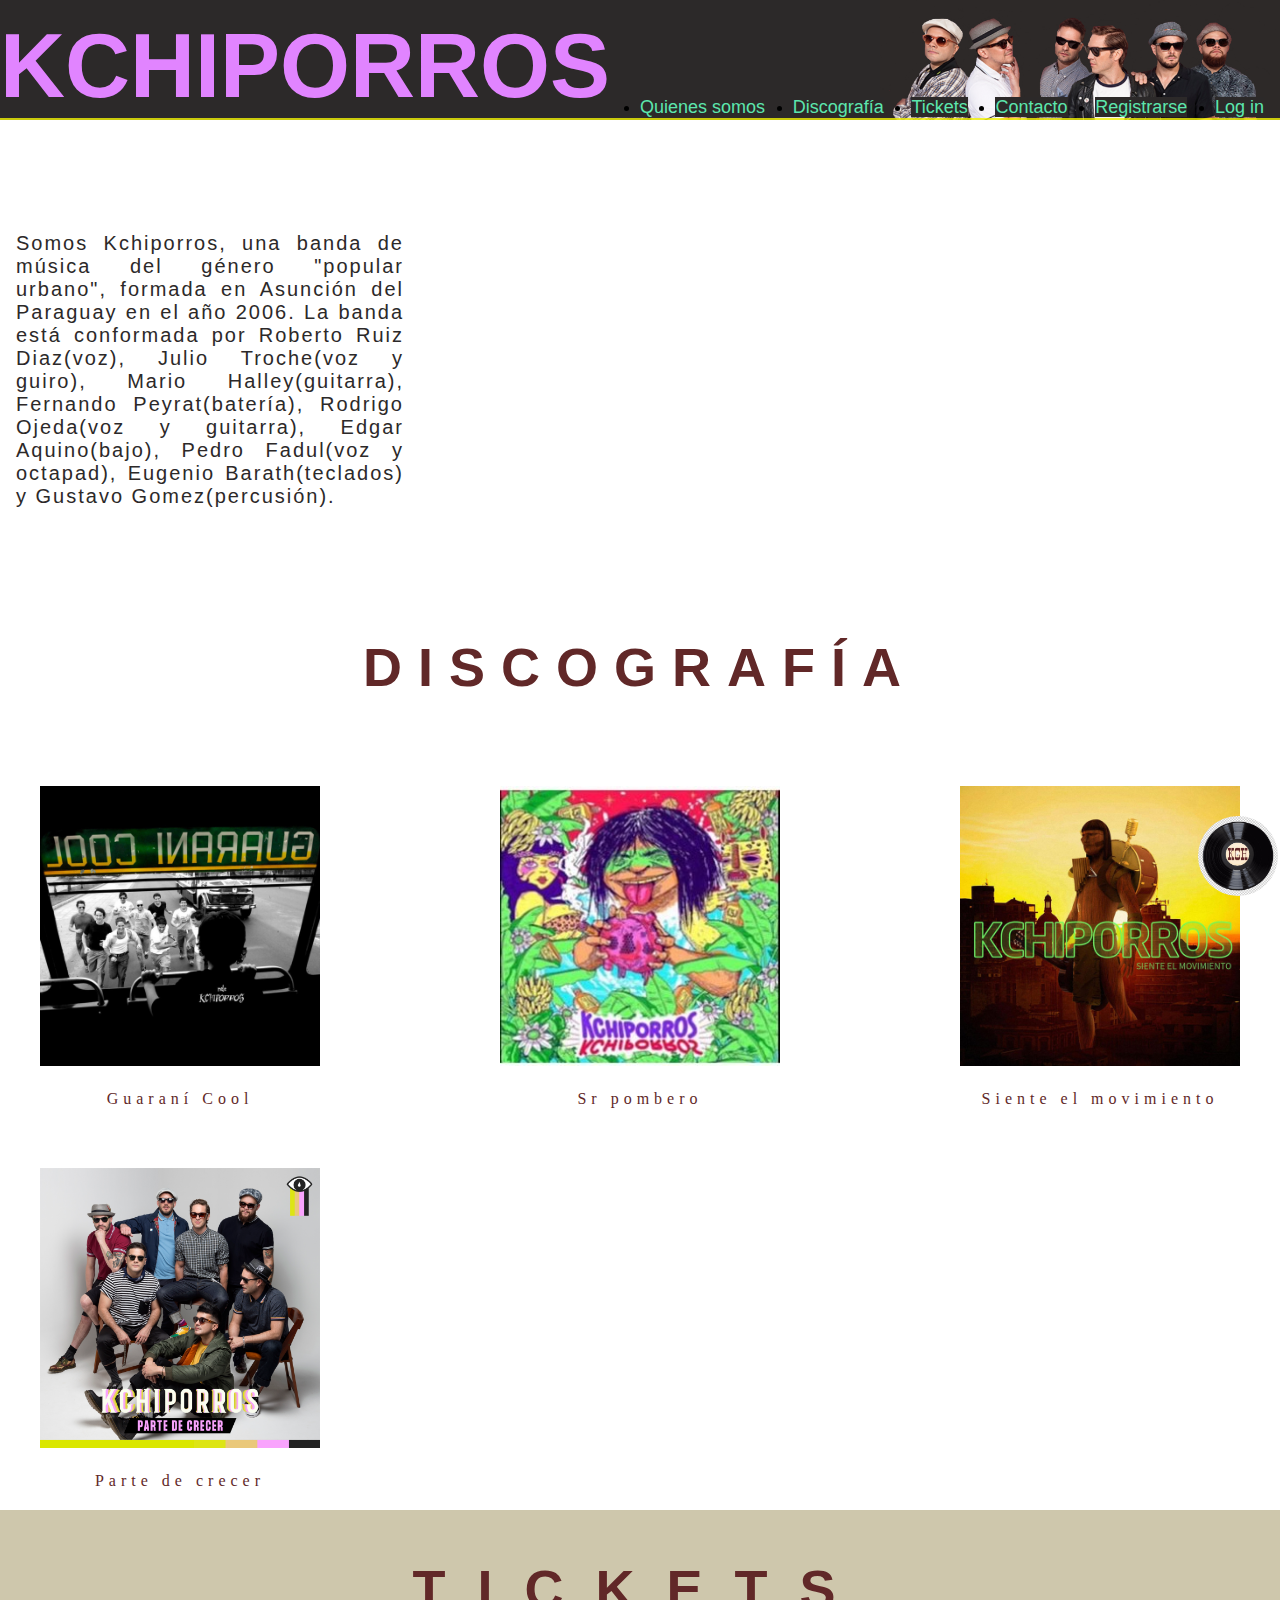
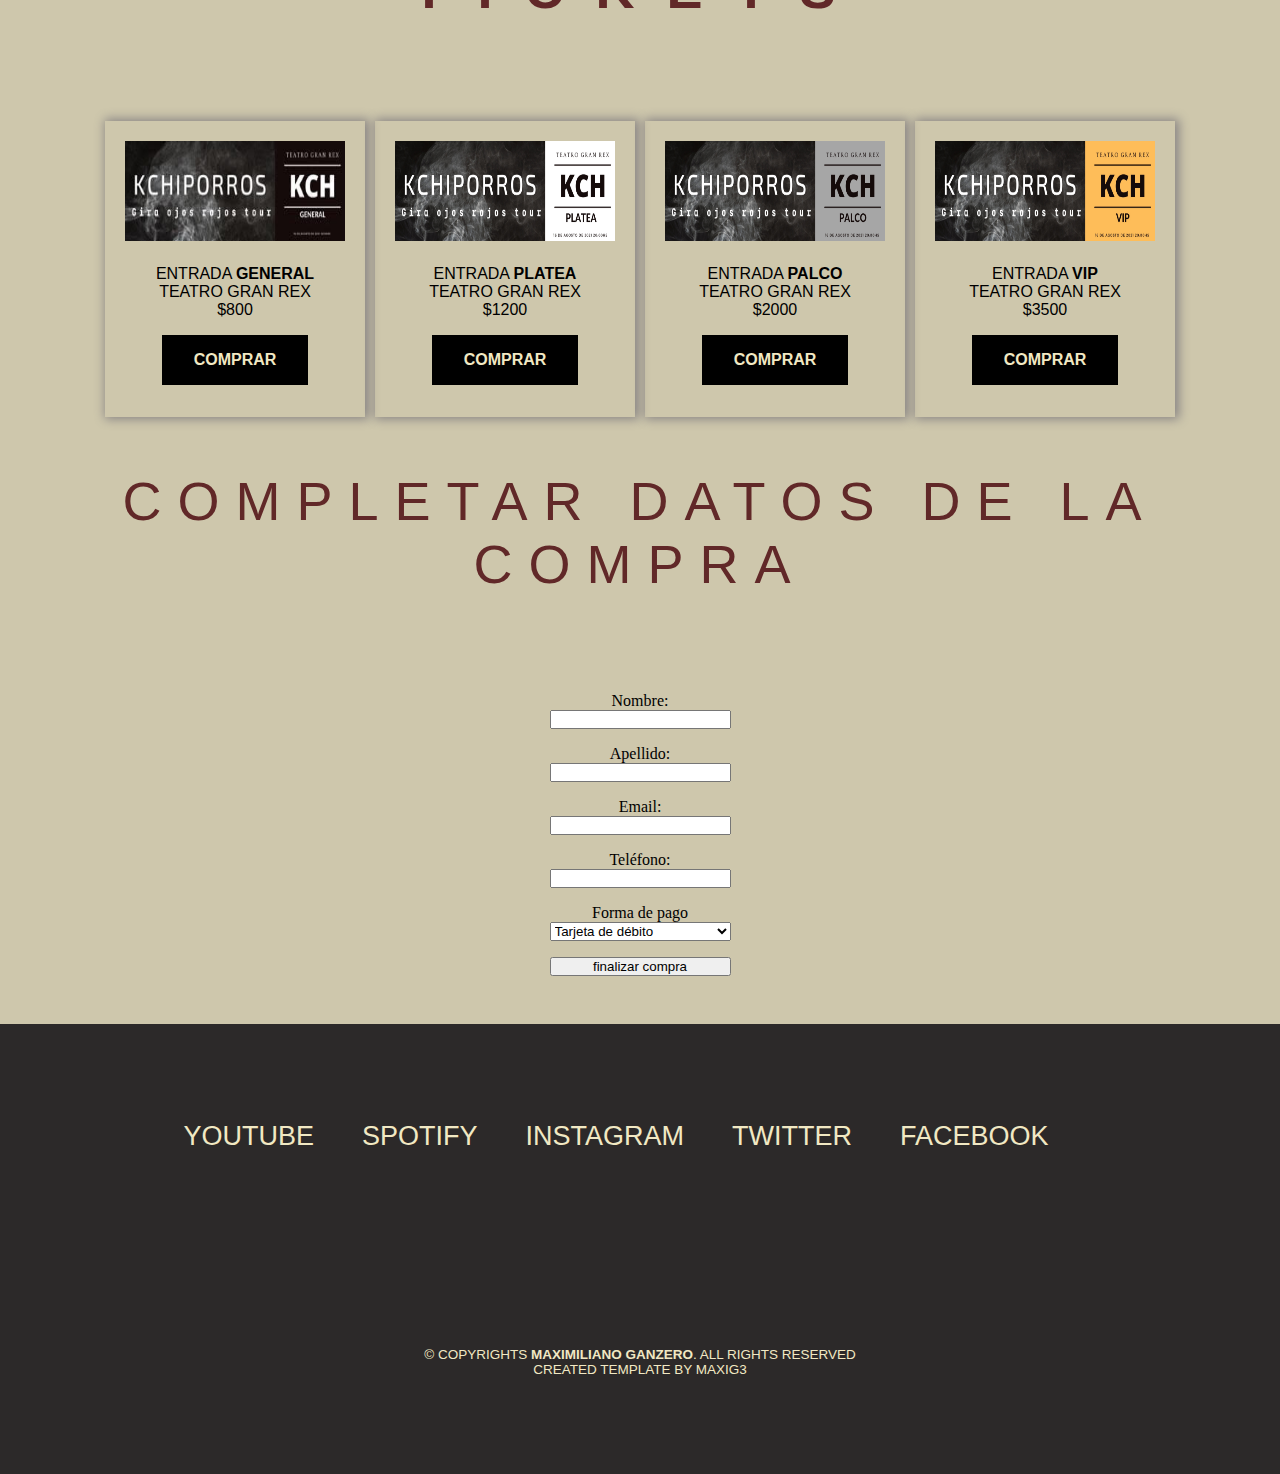
<file: integrador/index.html>
<!DOCTYPE html>
<html lang="en">
<head>
    <meta charset="UTF-8">
    <meta http-equiv="X-UA-Compatible" content="IE=edge">
    <meta name="viewport" content="width=device-width, initial-scale=1.0">
    <title>Kchiporros</title>
    <link href="https://cdn.jsdelivr.net/npm/bootstrap@5.0.2/dist/css/bootstrap.min.css" rel="stylesheet" integrity="sha384-EVSTQN3/azprG1Anm3QDgpJLIm9Nao0Yz1ztcQTwFspd3yD65VohhpuuCOmLASjC" crossorigin="anonymous">
    <link rel="stylesheet" href="./assets/css/styles.css">
    <link rel="shortcut icon" href="favicon.png"> 
</head>
<body>
    <main id="top">
        <header>
            <h1>Kchiporros</h1>
            <div class="menuMobile">
              <button type="button" class="button" data-bs-toggle="dropdown" aria-expanded="false">
                  <div>
                      <img src="./assets/img/images.png" alt="Menu Mobile">
                  </div>
              </button>
              <ul class="dropdown-menu dropdown-menu-end">
                  <li><a href="#quienesSomos">Quienes somos</a></li>
                  <li><a href="#discografia">Discografía</a></li>
                  <li><a href="#tickets">Tickets</a></li>
                  <li><a href="#contacto">Contacto</a></li>
                  <li><a href="registro.html"target="_blank">Registrarse</a></li>
                  <li><a href="login.html"target="_blank">Log in</a></li>
              </ul>
            </div>    
            <nav>
                <ul class="nav justify-content-end">
                    <li class="nav-item">
                      <a href="#quienesSomos">Quienes somos</a>
                    </li>
                    <li class="nav-item">
                      <a href="#discografia">Discografía</a>
                    </li>
                    <li class="nav-item">
                      <a href="#tickets">Tickets</a>
                    </li>
                    <li class="nav-item">
                      <a href="#contacto">Contacto</a>
                    </li>
                    <li>
                      <a href="registro.html"target="_blank">Registrarse</a>
                    </li>
                    <li>
                      <a href="login.html"target="_blank">Log in</a>
                    </li>
                  </ul>
            </nav>
        </header>
        <section class="quienesSomos" id="quienesSomos">
            <div>
                <p>Somos Kchiporros, una banda de música del género "popular urbano", formada en Asunción del Paraguay en el año 2006.
                  La banda está conformada por Roberto Ruiz Diaz(voz), Julio Troche(voz y guiro), Mario Halley(guitarra), Fernando Peyrat(batería), Rodrigo Ojeda(voz y guitarra), Edgar Aquino(bajo), Pedro Fadul(voz y octapad), Eugenio Barath(teclados) y Gustavo Gomez(percusión).
                </p>
            </div>
            <div class="videoMobile">
              <iframe width="320" height="325" src="https://www.youtube.com/embed/Q1Ir76Eq4C0" title="YouTube video player" frameborder="0" allow="accelerometer; autoplay; clipboard-write; encrypted-media; gyroscope; picture-in-picture" allowfullscreen></iframe>
          </div>
          <div class="videoTab">
            <iframe width="520" height="325" src="https://www.youtube.com/embed/Q1Ir76Eq4C0" title="YouTube video player" frameborder="0" allow="accelerometer; autoplay; clipboard-write; encrypted-media; gyroscope; picture-in-picture" allowfullscreen></iframe>
        </div>
            <div class="videoDesktop">
                <iframe width="860" height="325" src="https://www.youtube.com/embed/Q1Ir76Eq4C0" title="YouTube video player" frameborder="0" allow="accelerometer; autoplay; clipboard-write; encrypted-media; gyroscope; picture-in-picture" allowfullscreen></iframe>
            </div>
        </section>
        <section class="discografia" id="discografia">
           <div>
            <h1>Discografía</h1>
           </div>
           <div>
             <ul>
               <li>
                 <div>
                    <img src="./assets/img/guaraniCool.jpeg" alt="guaraniCool">
                 </div>
                 <a href="https://open.spotify.com/album/76CmUL9c0Jc7pGoFtOa2EK" target="_blank">Guaraní Cool</a> 
                </li>
               <li>
                 <div>
                    <img src="./assets/img/srPombero.jpg" alt="srPombero">
                 </div>
                 <a href="https://open.spotify.com/album/1iVn8QVQZA4GBBtM5YpafX"target="_blank">Sr pombero</a>
                </li>
               <li>
                 <div>
                    <img src="./assets/img/sienteElMovimiento.jpeg" alt="sienteElMovimiento">
                 </div>
                 <a href="https://open.spotify.com/album/1DKafr2TsCi0gc4j3vnzW4" target="_blank">Siente el movimiento</a>
                </li>
               <li>
                 <div>
                    <img src="./assets/img/parteDeCrecer.png" alt="parteDeCrecer">
                 </div>
                 <a href="https://open.spotify.com/album/2jHo3Y2XyoueRIno9w6YqN"target="_blank">Parte de crecer</a>
                </li>
             </ul>
           </div>
        </section>
        <section class="tickets" id="tickets">
            <div class="principalWrapper">
                <h1>Tickets</h1>
                <ul>
                  <li>
                    <div>
                      <img src="./assets/img/general.jpg" alt="gral">
                    </div>
                    <span>entrada <strong>general</strong> </span><br>
                    <span>teatro gran rex</span><br>
                    <span>$800 </span><br> 
                    <button>
                      <a href="#pago">comprar</a> 
                    </button>
                  </li>
                  <li>
                    <div>
                      <img src="./assets/img/platea.jpg" alt="platea">
                    </div>
                    <span>entrada <strong>platea</strong> </span><br>
                    <span>teatro gran rex</span><br>
                    <span>$1200 </span><br> 
                    <button>
                      <a href="#pago">comprar</a> 
                    </button>
                  </li>
                  <li>
                    <div>
                      <img src="./assets/img/palco.jpg" alt="palco">
                    </div>
                    <span>entrada <strong>palco</strong> </span><br>
                    <span>teatro gran rex</span><br>
                    <span>$2000</span><br> 
                    <button>
                      <a href="#pago">comprar</a> 
                    </button>
                  </li>
                  <li>
                    <div>
                      <img src="./assets/img/vip.jpg" alt="vip">
                    </div>
                    <span>entrada <strong>vip</strong> </span><br>
                    <span>teatro gran rex</span><br>
                    <span>$3500</span><br> 
                    <button>
                      <a href="#pago">comprar</a> 
                    </button>
                  </li>
                </ul>
              </div>
              <div class="datos">
                  <span>completar datos de la compra</span>
              </div>
              <div class="pago" id="pago">
                <form action="./index.html" method="POST" target="_self"></form>
                <ul>
                    <li>
                        <label for="nombre">Nombre: </label><input type="text" name="nombre">
                    </li>
                    <li>
                        <label for="apellido">Apellido: </label><input  type="text" name="apellido">
                    </li>
                    <li>
                        <label for="email">Email: </label><input type="email" name="email">
                    </li>
                    <li>
                        <label for="telefono">Teléfono: </label><input type="number" name="number">
                    </li>
                    <li>
                      <label for="formaDePago">Forma de pago</label>
                      <select name="formaDePago">
                           <option value="tarjetaDeDebito">Tarjeta de débito</option>
                           <option value="tarjetaDeCredito">Tarjeta de crédito</option>
                           <option value="efectivo">Efectivo</option>
                      </select>
                  </li>
                  <li>
                    <input type="submit" value="finalizar compra">
                </li>
                </ul>
              </div>
        </section>
        <footer class="contacto" id="contacto" >
            <ul>
              <li><a href="https://www.youtube.com/channel/UCESJGtUsW2IfZ13gAwaw2YQ" target="_blank">YouTube</a></li>
              <li><a href="https://open.spotify.com/artist/6bxlchoOipKgLaJKgoCzOZ" target="_blank">Spotify</a></li>
              <li><a href="https://www.instagram.com/kchiporros/" target="_blank">Instagram</a></li>
              <li><a href="https://twitter.com/kchiporros?ref_src=twsrc%5Egoogle%7Ctwcamp%5Eserp%7Ctwgr%5Eauthor" target="_blank">Twitter</a></li>
              <li><a href="https://www.facebook.com/kchiporros" target="_blank">Facebook</a></li>
            </ul>
            <div>
              <span>
                © Copyrights <strong>Maximiliano Ganzero</strong>. All Rights Reserved
            </span>
            <span>
                Created template by <a href="https://github.com/maxiganzero" target="_blank">maxig3</a>
            </span>
            </div>
        </footer>
        <a class="vinyl" href="#top">
          <div>
              <img src="./assets/img/vinyl.jpg" alt="vinyl">
          </div>
      </a>
    </main>
    <script src="https://cdn.jsdelivr.net/npm/bootstrap@5.0.2/dist/js/bootstrap.bundle.min.js" integrity="sha384-MrcW6ZMFYlzcLA8Nl+NtUVF0sA7MsXsP1UyJoMp4YLEuNSfAP+JcXn/tWtIaxVXM" crossorigin="anonymous"></script>
</body>
</html>
</file>
<file: integrador/assets/css/styles.css>
* {
  margin: 0px;
  padding: 0;
  box-sizing: border-box;
}

* img {
  width: 100%;
  height: auto;
}

* span, h1 {
  text-transform: uppercase;
  font-family: "Clarkson", Helvetica, sans-serif;
}

body {
  height: 100vh;
  width: 100vw;
  max-width: 100%;
  max-height: 100%;
  background-color: white;
}

header {
  display: flex;
  justify-content: space-between;
  align-items: flex-end;
  background-color: #2c2929;
  background-image: url(../img/kchi3.jpg);
  background-repeat: no-repeat;
  background-position: top right;
  height: 120px;
  border-bottom: solid rgba(243, 243, 5, 0.801) 2px;
  width: 100%;
}
@media (min-width: 320px) {
  header {
    background-size: 15rem;
  }
}
@media (min-width: 900px) {
  header {
    background-size: 25rem;
  }
}
header h1 {
  color: #e184ff;
  text-transform: uppercase;
  animation: tracking-in-expand 1.5s cubic-bezier(0.215, 0.61, 0.355, 1) both;
}
@media (min-width: 320px) {
  header h1 {
    font-size: 5vh;
  }
}
@media (min-width: 1200px) {
  header h1 {
    font-size: 10vh;
  }
}
header .menuMobile {
  width: 3rem;
}
@media (min-width: 320px) {
  header .menuMobile {
    display: block;
  }
  header .menuMobile .button {
    background: transparent;
    border: none;
    outline: 0;
  }
  header .menuMobile .button img {
    border-radius: 50%;
  }
}
@media (min-width: 1200px) {
  header .menuMobile {
    display: none;
  }
}
header .menuMobile .dropdown-menu {
  background: #2c2929;
  height: 270px;
}
header .menuMobile .dropdown-menu li {
  margin-bottom: 1rem;
}
header .menuMobile .dropdown-menu li a {
  color: white;
  text-decoration: none;
}
header .menuMobile .dropdown-menu li a:hover {
  color: #e184ff;
}
header nav {
  width: 50%;
}
@media (min-width: 320px) {
  header nav {
    display: none;
  }
}
@media (min-width: 1200px) {
  header nav {
    display: block;
  }
}
header nav ul {
  display: flex;
  justify-content: space-between;
  align-items: flex-end;
}
header nav li a {
  animation: tracking-in-expand 1.5s cubic-bezier(0.215, 0.61, 0.355, 1) both;
  text-decoration: none;
  background-color: #2c2929;
  font-family: "Clarkson", Helvetica, sans-serif;
  font-size: 18px;
  color: #5ce6ad;
  margin-right: 1rem;
}
header nav li a:hover {
  text-decoration: underline;
  text-underline-position: under;
  transition: 0.1s all;
  color: #659e84;
}
@keyframes tracking-in-expand {
  0% {
    letter-spacing: -0.5em;
    opacity: 0;
  }
  40% {
    opacity: 0.6;
  }
  100% {
    opacity: 1;
  }
}

@media (min-width: 320px) {
  .quienesSomos {
    display: block;
    align-items: center;
    justify-content: center;
    flex-direction: column;
    height: 500px;
  }
  .quienesSomos .videoMobile {
    display: flex;
    justify-content: center;
    align-items: center;
  }
  .quienesSomos .videoTab {
    display: none;
  }
  .quienesSomos .videoDesktop {
    display: none;
  }
}
@media (min-width: 520px) {
  .quienesSomos .videoMobile {
    display: none;
  }
  .quienesSomos .videoTab {
    display: flex;
    align-items: center;
    justify-content: center;
  }
  .quienesSomos .videoDesktop {
    display: none;
  }
}
@media (min-width: 900px) {
  .quienesSomos .videoMobile {
    display: none;
  }
  .quienesSomos .videoTab {
    display: none;
  }
  .quienesSomos .videoDesktop {
    display: block;
  }
}
@media (min-width: 1200px) {
  .quienesSomos {
    display: flex;
    align-items: center;
    justify-content: space-around;
    flex-direction: row;
    height: 500px;
  }
}
.quienesSomos p {
  display: flex;
  text-align: justify;
  font-family: "Clarkson", Helvetica, sans-serif;
  color: #2c2929;
  letter-spacing: 2px;
}
@media (min-width: 320px) {
  .quienesSomos p {
    font-size: 10px;
    padding: 5px;
    letter-spacing: 2px;
  }
}
@media (min-width: 900px) {
  .quienesSomos p {
    font-size: 20px;
    padding: 1rem;
    letter-spacing: 2px;
  }
}

.discografia {
  display: flex;
  flex-direction: column;
  justify-content: center;
  align-items: center;
}
.discografia h1 {
  margin-top: 1rem;
  margin-bottom: 3rem;
  color: #612828;
  letter-spacing: 1rem;
}
@media (min-width: 320px) {
  .discografia h1 {
    font-size: 3vh;
  }
}
@media (min-width: 1200px) {
  .discografia h1 {
    font-size: 6vh;
  }
}
.discografia h1:hover {
  animation: focus-in-expand 0.8s cubic-bezier(0.25, 0.46, 0.45, 0.94) both;
}
.discografia ul {
  display: flex;
  flex-direction: row;
  justify-content: space-between;
  align-items: center;
  flex-wrap: wrap;
}
.discografia ul li {
  list-style: none;
  padding: 20px;
  display: flex;
  flex-direction: column;
  justify-content: center;
  align-items: center;
}
.discografia ul li img {
  padding: 20px;
  height: 20rem;
  width: auto;
}
.discografia ul li a {
  display: flex;
  justify-content: center;
  align-items: center;
  color: #612828;
  text-decoration: none;
  letter-spacing: 5px;
}
.discografia ul li a:hover {
  text-decoration: underline;
  text-underline-position: under;
  transition: 0.1s all;
  color: #2c2929;
}

.tickets {
  background-color: #cec7ac;
  text-align: center;
  display: flex;
  flex-direction: column;
  justify-content: center;
  align-items: center;
}
.tickets .principalWrapper {
  display: flex;
  flex-direction: column;
  justify-content: center;
  align-items: center;
}
.tickets .principalWrapper h1 {
  margin-top: 3rem;
  margin-bottom: 6rem;
  color: #612828;
  letter-spacing: 2rem;
}
@media (min-width: 320px) {
  .tickets .principalWrapper h1 {
    font-size: 3vh;
  }
}
@media (min-width: 1200px) {
  .tickets .principalWrapper h1 {
    font-size: 6vh;
  }
}
.tickets .principalWrapper h1:hover {
  animation: focus-in-expand 0.8s cubic-bezier(0.25, 0.46, 0.45, 0.94) both;
}
.tickets .principalWrapper ul {
  width: 100%;
  display: flex;
  justify-content: space-between;
  align-items: center;
}
@media (min-width: 320px) {
  .tickets .principalWrapper ul {
    flex-direction: column;
  }
}
@media (min-width: 1200px) {
  .tickets .principalWrapper ul {
    flex-direction: row;
  }
}
.tickets .principalWrapper ul li {
  list-style: none;
  flex-direction: column;
  justify-content: space-around;
  align-items: center;
  box-shadow: 2px 0px 10px 2px #888484;
  margin: 5px;
}
.tickets .principalWrapper ul li img {
  width: 260px;
  height: 140px;
  padding: 20px;
}
.tickets .principalWrapper ul span {
  font-size: 1rem;
}
.tickets .principalWrapper ul button {
  background: black;
  font-weight: 700;
  font-size: 1rem;
  text-transform: uppercase;
  border: none;
  padding: 1rem 2rem;
  margin-top: 1rem;
  margin-bottom: 2rem;
  cursor: pointer;
}
.tickets .principalWrapper ul button a {
  text-decoration: none;
  color: #f1e8c3;
}
.tickets .principalWrapper ul button a:hover {
  text-decoration: underline;
  text-underline-position: under;
  transition: 0.1s all;
  color: burlywood;
}
.tickets .datos {
  text-align: center;
  color: #612828;
}
@media (min-width: 320px) {
  .tickets .datos {
    font-size: 3vh;
    letter-spacing: 4px;
    margin-top: 3rem;
  }
}
@media (min-width: 1200px) {
  .tickets .datos {
    font-size: 6vh;
    letter-spacing: 1rem;
    margin-top: 3rem;
  }
}
.tickets .datos:hover {
  animation: focus-in-expand 0.8s cubic-bezier(0.25, 0.46, 0.45, 0.94) both;
}
.tickets .pago {
  width: 100%;
  margin-top: 5rem;
  margin-bottom: 3rem;
  display: flex;
  justify-content: center;
  align-items: center;
}
.tickets .pago ul {
  display: flex;
  flex-direction: column;
}
.tickets .pago ul li {
  list-style: none;
  display: flex;
  flex-direction: column;
  margin-top: 1rem;
}

.contacto {
  height: 50vh;
  background-color: #2c2929;
  display: flex;
  flex-direction: column;
  justify-content: space-around;
  align-items: center;
}
@media (min-width: 320px) {
  .contacto ul {
    display: block;
    flex-direction: column;
    align-items: center;
  }
}
@media (min-width: 1200px) {
  .contacto ul {
    display: flex;
    flex-direction: row;
    align-items: center;
  }
}
.contacto li {
  display: flex;
  flex-direction: row;
}
.contacto li a {
  margin-right: 3rem;
  text-transform: uppercase;
  text-decoration: none;
  font-family: "Clarkson", Helvetica, sans-serif;
  color: #f1e8c3;
}
.contacto li a:hover {
  text-decoration: underline;
  text-underline-position: under;
  transition: 0.1s all;
  color: burlywood;
}
.contacto li a:active {
  color: darkseagreen;
}
@media (min-width: 320px) {
  .contacto li a {
    padding: 1rem;
    font-size: 2vh;
  }
}
@media (min-width: 900px) {
  .contacto li a {
    padding: 0;
    font-size: 3vh;
  }
}
.contacto div {
  display: flex;
  flex-direction: column;
  align-items: center;
}
.contacto div span {
  color: #f1e8c3;
  font-size: 1.5vh;
}
.contacto div span a {
  text-align: center;
  font-size: 1.5vh;
  text-decoration: none;
  color: #f1e8c3;
}
.contacto div span a:hover {
  text-decoration: underline;
  text-underline-position: under;
  transition: 0.1s all;
  color: burlywood;
}

.vinyl div {
  position: fixed;
  right: 2px;
  bottom: 0;
  z-index: 1;
  border-radius: 50%;
}
.vinyl img {
  border-radius: 50%;
}
@media (min-width: 320px) {
  .vinyl img {
    width: 3rem;
  }
}
@media (min-width: 900px) {
  .vinyl img {
    width: 5rem;
  }
}

@keyframes focus-in-expand {
  0% {
    letter-spacing: -0.5em;
    filter: blur(12px);
    opacity: 0;
  }
  100% {
    filter: blur(0px);
    opacity: 1;
  }
}
.registro h1 {
  text-align: center;
  font-size: 6vh;
  color: #612828;
  padding: 2rem;
}
.registro .formRegistro {
  background: #2c2929;
  padding: 2rem;
  display: flex;
  justify-content: center;
  align-items: center;
}
.registro .formRegistro li {
  font-family: "Clarkson", Helvetica, sans-serif;
  list-style: none;
  color: #5ce6ad;
}
@media (min-width: 320px) {
  .registro .formRegistro li {
    font-size: 3vh;
    letter-spacing: 4px;
    margin-top: 3rem;
  }
}
@media (min-width: 900px) {
  .registro .formRegistro li {
    font-size: 5vh;
    letter-spacing: 5px;
    margin-top: 3rem;
  }
}

.logIn h1 {
  text-align: center;
  font-size: 6vh;
  color: #612828;
  padding: 2rem;
}
.logIn .formLogIn {
  background: #2c2929;
  padding: 2rem;
  display: flex;
  justify-content: center;
  align-items: center;
}
.logIn .formLogIn li {
  font-family: "Clarkson", Helvetica, sans-serif;
  list-style: none;
  color: #5ce6ad;
}
@media (min-width: 320px) {
  .logIn .formLogIn li {
    font-size: 3vh;
    letter-spacing: 4px;
    margin-top: 3rem;
  }
}
@media (min-width: 900px) {
  .logIn .formLogIn li {
    font-size: 5vh;
    letter-spacing: 5px;
    margin-top: 3rem;
  }
}

/*# sourceMappingURL=styles.css.map */
</file>
